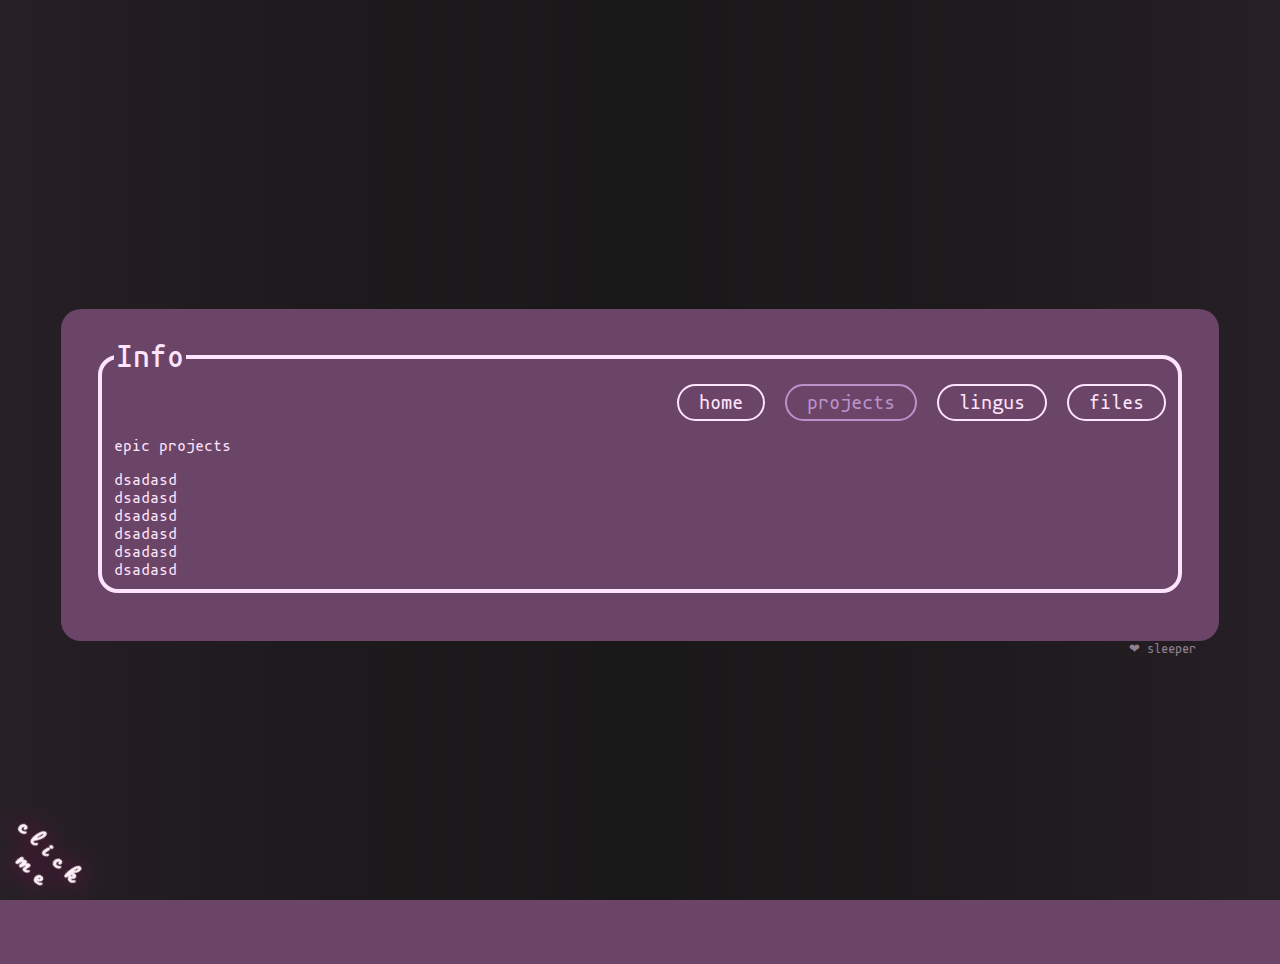
<file: info.html>
<!DOCTYPE html>
<html lang="en">
	<head>
		<title>Crystic</title>
		<meta charset="UTF-8" />
		<meta name="title" content="crystic" />
		<meta name="viewport" content="width=device-width, initial-scale=1.0" />
		<meta name="description" content="My protfolio" />
		<meta name="keywords" content="crystic, big chungus, "/>
		<meta name="theme-color" content="#684364">
		<meta name="twitter:site" content="@_Crystic_">
		<meta name="twitter:title" content="Crystic">
		<meta name="twitter:description" content="Chunging">
		<meta name="twitter:image" content="https://pbs.twimg.com/profile_images/1705605034279309313/HNHtwh1t_400x400.jpg">
		<meta property="og:title" content="skhf" />
		<meta property="og:type" content="website">
		<meta property="og:description" content="Crystic's site" />
		<meta property="og:url" content="https://www.cry.red" />
		<meta property="og:image" content="https://www.cry.red/img/shum.jpg" />
		<meta property="og:image:type" content="image/png">
		<meta property="og:image:width" content="256">
		<meta property="og:image:height" content="256">
		<link rel="shortcut icon" href="/img/heh.jpg" type="image/jpg" />
		<link rel="stylesheet" href="style.css" />
		<script src="/title-scroll.js" data-start="0" data-speed="10"></script>
	</head>

	<body>
		<main>

		<div>
			
			<fieldset id="fieldset1">

				<legend style="font-size: 30px;">
					Info
				</legend>
				<div id="buttonsnoimg">
					<a class="links" href="index.html"> home </a>
					<a class="linkscurrent" href="info.html"> projects </a>
					<a class="links" href="youtube.com"> lingus </a>
					<a class="links" href="files.html"> files </a>
				</div>
				<div>

				</div>
				<p>
					epic projects
				</p>
				<div>
					dsadasd
				</div>
				<div>
					dsadasd
				</div>
				<div>
					dsadasd
				</div>
				<div>
					dsadasd
				</div>
				<div>
					dsadasd
				</div>
				<div>
					dsadasd
				</div>

		</fieldset>
		<a href="https://www.youtube.com/watch?v=nvVct6RxQuo&list=FLPMrRbU3RecXBFqa8bIwJOQ&index=336" id="cover-image-container" class="image-container">
		</a>
	</div>
		</main>

		<footer>
			&#10084; sleeper
		</footer>
	
	</body>

</html>
</file>
<file: style.css>
/* imports */
@\import "https://fonts.googleapis.com/css?family=Oswald";
@\import "https://fonts.googleapis.com/css?family=Pacifico";
/* colors */
:root {
	--base: #6b4567;
	--text: #ffe4fd;	
	--surface0: #4d2e49;
	--subtext0: #a6adc8;
	--subtext1: #d4a3d1;
	--active: #c78fc0;
	--hover:var(--text);
	--visited: 	#81618a;
	--currentpage: #bb91cc;
}

body {
	padding-bottom: 64px;
	background: url(https://i.imgur.com/f8fvBV9.jpg) no-repeat center / cover fixed !important;
}
@font-face {
	font-family: "mononoki";
	src: url('fonts/mononoki/mononoki-Regular.otf');
	src: url('fonts/mononoki/mononoki-Regular.otf') format('embedded-opentype'),
		url('fonts/mononoki/mononoki-Regular.ttf') format('truetype');
}
@font-face {
	font-family: "mononoki";
	src: url('fonts/mononoki/mononoki-Bold.otf');
	src: url('fonts/mononoki/mononoki-Bold.otf') format('embedded-opentype'),
		url('fonts/mononoki/mononoki-Bold.ttf') format('truetype');
	font-weight: bold;
  	font-style: normal;
}
#img1{
	width: 8rem;
	height: 8rem;
	border-radius: 999%;
	border: 3px solid var(--text);
	opacity: 1;
	box-shadow:  0px 0px 0px rgba(0, 0, 0, 0);
}
#fieldsmth{
	float: left;
	 height: 3px;
	background-color:var(--text) ;
}
#fieldset1{
	border: 4px solid var(--text);
	border-radius: 20px;
	padding-top: 0px;
}
button:hover{
	color: var(--hover);
}
#mainbuttons{
	margin-right: -10px;
	display: flex;
	padding-top: 10px;
	float: right;
	margin-bottom: 10px;
}
#buttonsnoimg{
	margin-right: -10px;
	display: flex;
	justify-content: right;
	gap: 10px;
	margin-bottom: 10px;
	padding-top: 10px;
}
:root,

code {
	font-family: "mononoki", monospace,
		sans-serif;
}
.links {
	margin-right: 10px;
	text-align: center;
	border: 2px solid var(--text);
	border-radius: 20px;
	padding: 5px;
	padding-left: 20px;
	padding-right: 20px;
	color: var(--text);	
	font-size: 20px;
}
.linkscurrent {
	margin-right: 10px;
	text-align: center;
	border: 2px solid var(--currentpage);
	border-radius: 20px;
	padding: 5px;
	padding-left: 20px;
	padding-right: 20px;
	color: var(--currentpage);	
	font-size: 20px;
}
.links2 {	
    text-decoration-line:underline;
    text-decoration-color: #f5c2e7cc
}
:root {
	scrollbar-width: none;

	background-color: var(--base);
	color: var(--text);
}

body {


	margin: 0;
	padding: 0;

	background-color: var(--base);
}

main {
	padding: 4em 0;
	border-radius: 20px;
	background-color: var(--base);
}

a {
	text-decoration: inherit;
    cursor: pointer;
    --tw-text-opacity: 1;
    color: var(--active);
    transition-duration: .5s;
    transition-timing-function: cubic-bezier(.4, 0, .2, 1);
    animation-duration: .5s;
    animation-timing-function: cubic-bezier(.4, 0, .2, 1)
}

a:hover {
	color: var(--hover);
}

a.links:hover {
	border: 2px solid var(--active);
	border-radius: 20px;
	color: var(--active);
}

a:active {
	color: var(--active);
}
section{
	display:block;
}

fieldset {
	margin-bottom: 1em;
	border-radius: 20px;
	border: 2px solid var(--text);
}

footer {
	text-align: end;
	font-size: small;
	opacity: 50%;
}
code {
	padding: 0.15em 0.3em;
	overflow-wrap: break-word;
	word-break: break-all;
	white-space: pre-wrap;

	background-color: var(--surface0);
	color: var(--subtext1);
}

pre > code {
	border: 2px solid var(--surface0);
	padding: 1.25em 1.5em;
	display: block;

	background-color: var(--base);
	color: var(--text);
}

legend {
	font-weight: 900;
}

.projects-list li details[open] {
	margin: 1em auto;
}

summary:hover,
summary:active,
details[open] > summary {
	font-weight: bold;
}

summary::after {
	content: " (click to expand)";
	opacity: 50%;
	font-size: smaller;
	font-weight: lighter;
}

details[open] > summary::after {
	content: " (click to collapse)";
}

div.buttons a {
	font-size: 0;
}
div.buttons a > img {
	image-rendering: crisp-edges;
	image-rendering: pixelated;
	object-fit: contain;
	width: 88px;
	height: 31px;
}

table {
	word-break: break-word;
	
}
.files {
	width: 100%;
	margin-left: auto;
	margin-right: auto;
	
}
table.files td:nth-child(1){
	width: 93%;
	
}
table.files tr:nth-child(1){
	background-color: var(--surface0);
	
}

td:first-child {
	font-weight: bold;
	word-break: keep-all;
	vertical-align: top;
}

td:nth-child(2) {
	padding-left: 1em;
	word-break: break-all;
}

.webring a {
	text-decoration: none;
}
#oneko{
	padding: 0;	
}
@media (min-width: 956px) {
	:root {
		--target-ratio: 1;
		--width: min(100% * var(--target-ratio), 1920px * var(--target-ratio));
		--padding: 4em;
		--padded-width: calc(var(--width) - var(--padding) * 2);
	}

	body {
		display: flex;
		flex-direction: column;
		align-items: center;
		justify-content: center;
		min-height: 100vh;
		padding: 2em;
		margin: 0;
	}
	body > * {
		margin: auto;
		padding: calc(var(--padding)/2);
		width: var(--padded-width);
		padding-left: 35px;
		padding-right: 35px;
	}
    header,
    main,
	footer {
		margin: 0;
	}
	footer {
		padding: 0;
	}
}

#cover-image-container:before {
	content: "click\ame";
	position: fixed;
	bottom: 13px;
	left: 0px;
	
	margin-left: 1px;
	
	color:rgba(254, 241, 248, 1);
	font: bold 20px/25px Pacifico;
	text-align: center;
	letter-spacing: 10px;
	text-shadow: 1px 1px 25px rgb(167, 20, 110);	
	text-transform: initial;
	white-space: pre-line;
	
	transform: scale(1) perspective(500px) rotateY(0deg) rotateZ(45deg);
	animation: pulse 2s infinite;
}

@keyframes hihi {
	0% {
		bottom: 12px;
		opacity: 0;
		letter-spacing: 0;
		
		animation-timing-function: ease;
	}
	90% {
		bottom: 23px;
		margin-left: 1px;
	}
	100% {
		letter-spacing: 10px;
		opacity: 1;
		
		animation-timing-function: cubic-bezier(0,0,.75,1);
	}
	
}
@keyframes pulse {
    0% { 
        opacity: 0.4;
    }
    50% { 
        opacity: 1.0;
    }
    100% { 
        opacity: 0.3;
    }
}
.fixed .status-menu:after{top:4px}body{background-image:linear-gradient(to right,rgba(22,22,22,.8),rgba(22,22,22,.9) 20%,rgba(22,22,22,.96),rgba(22,22,22,.9) 80%,rgba(22,22,22,.8)),url(https://i.imgur.com/f8fvBV9.jpg)!important;
	background-position:center!important;background-attachment:fixed!important}.data.number,
	.data.priority,
	.list-item,
	.list-table[data-items="[]"]:after{background:center/cover no-repeat fixed #212121!important;
	background-image:linear-gradient(to right,rgba(33,33,33,.75),rgba(33,33,33,.94) 30%,rgba(33,33,33,.895),rgba(33,33,33,.94) 70%,rgba(33,33,33,.75)),
	url(https://i.imgur.com/f8fvBV9.jpg)!important}
	.list-item,
	.list-table[data-items="[]"]:after{box-shadow:0 1px 5px rgba(0,0,0,.42)}.list-item:hover .data.tags a.edit{opacity:.9}.data.licensor a,
	.data.score a,
	.data.studio a,
	.data.tags a:not(.edit){background:rgba(25,25,25,.9)}
</file>
